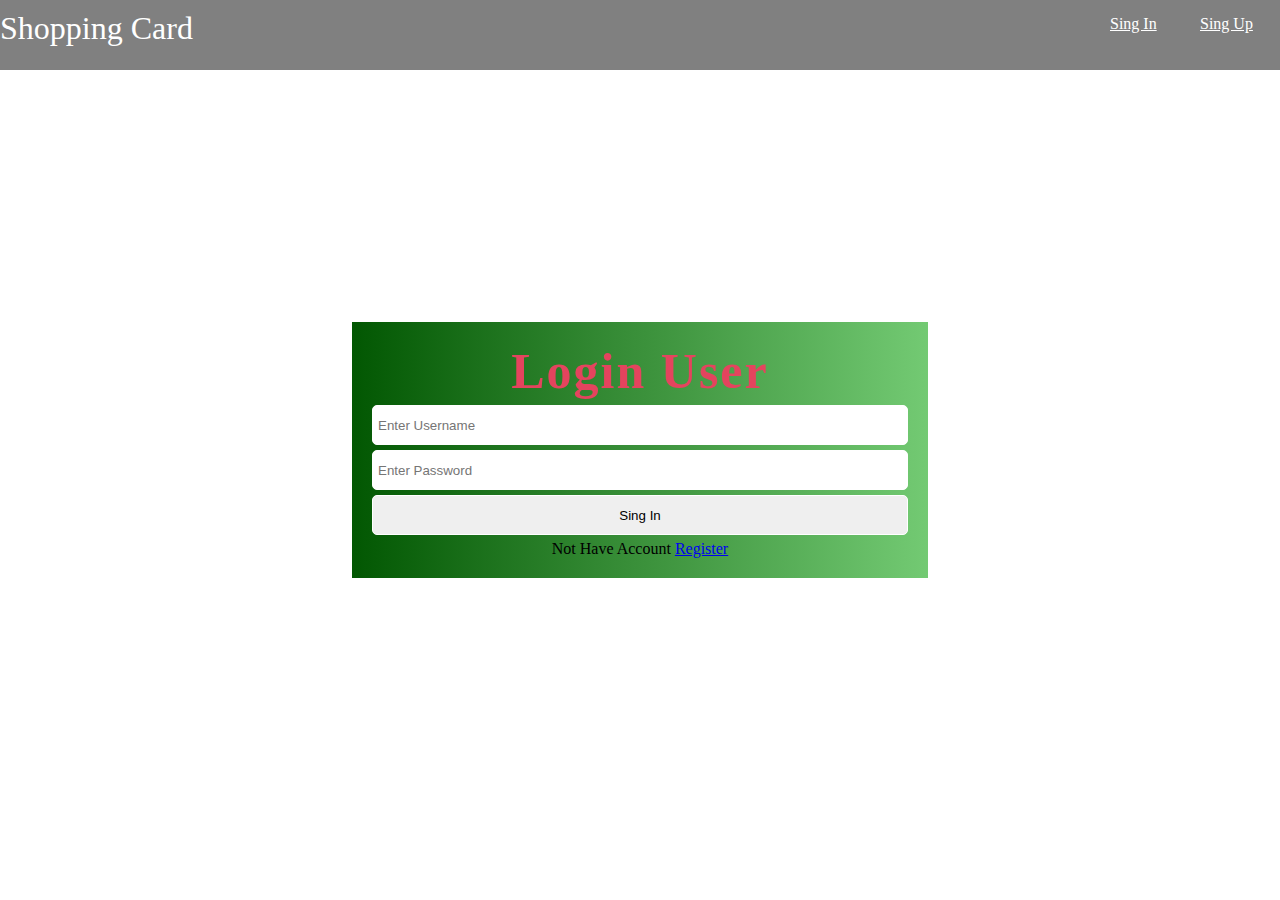
<file: login.html>
<!DOCTYPE html>
<html>
<head>
    <meta charset="UTF-8"/>
    <meta http-equiv="X-UA-Compatible" content="IE=edge">
    <meta name="viewport" content="width=device-width, initial-scale=1.0">
    <title>Login Page</title>
    <link href="https://cdn.jsdelivr.net/npm/bootstrap@5.0.2/dist/css/bootstrap.min.css" rel="stylesheet" integrity="sha384-EVSTQN3/azprG1Anm3QDgpJLIm9Nao0Yz1ztcQTwFspd3yD65VohhpuuCOmLASjC" crossorigin="anonymous">

    <link rel="stylesheet" href="css/style.css"/>
    <link rel="stylesheet" href="https://cdnjs.cloudflare.com/ajax/libs/font-awesome/6.0.0/css/all.min.css">

</head>
<body>
    <header>
        <div class="container">
            <div class="header-content">
                <a href="index.html" class="brand">Shopping Card</a>
                <nav>
                    <ul id="link">
                        <li><a href="login.html">Sing In</a></li>
                        <li><a href="register.html">Sing Up</a></li>
                    </ul>
                    <ul id="user_info">
                        <li><a href="#" id="user"></a></li>
                    </ul>
                </nav>
            </div>
        </div>
    </header>

    <section class="section-form">
        <h2>Login User</h2>
        <form>
            <input type="text" placeholder="Enter Username" id ="username"/>
            <input type="password" placeholder="Enter Password" id ="password"/>
            <input type="submit" value="Sing In" id ="sing_in"/>
            Not Have Account <a href="register.html"> Register</a>
        </form>
    </section>


    <script src="https://cdn.jsdelivr.net/npm/jquery@3.5.1/dist/jquery.slim.min.js"></script>
    <script src="https://cdn.jsdelivr.net/npm/popper.js@1.16.1/dist/umd/popper.min.js"></script>
    <script src="https://cdn.jsdelivr.net/npm/bootstrap@4.6.1/dist/js/bootstrap.bundle.min.js"></script>
    <script src="js/user.js"></script>
    <script src="js/login.js"></script>
 

</body>
</html>
</file>
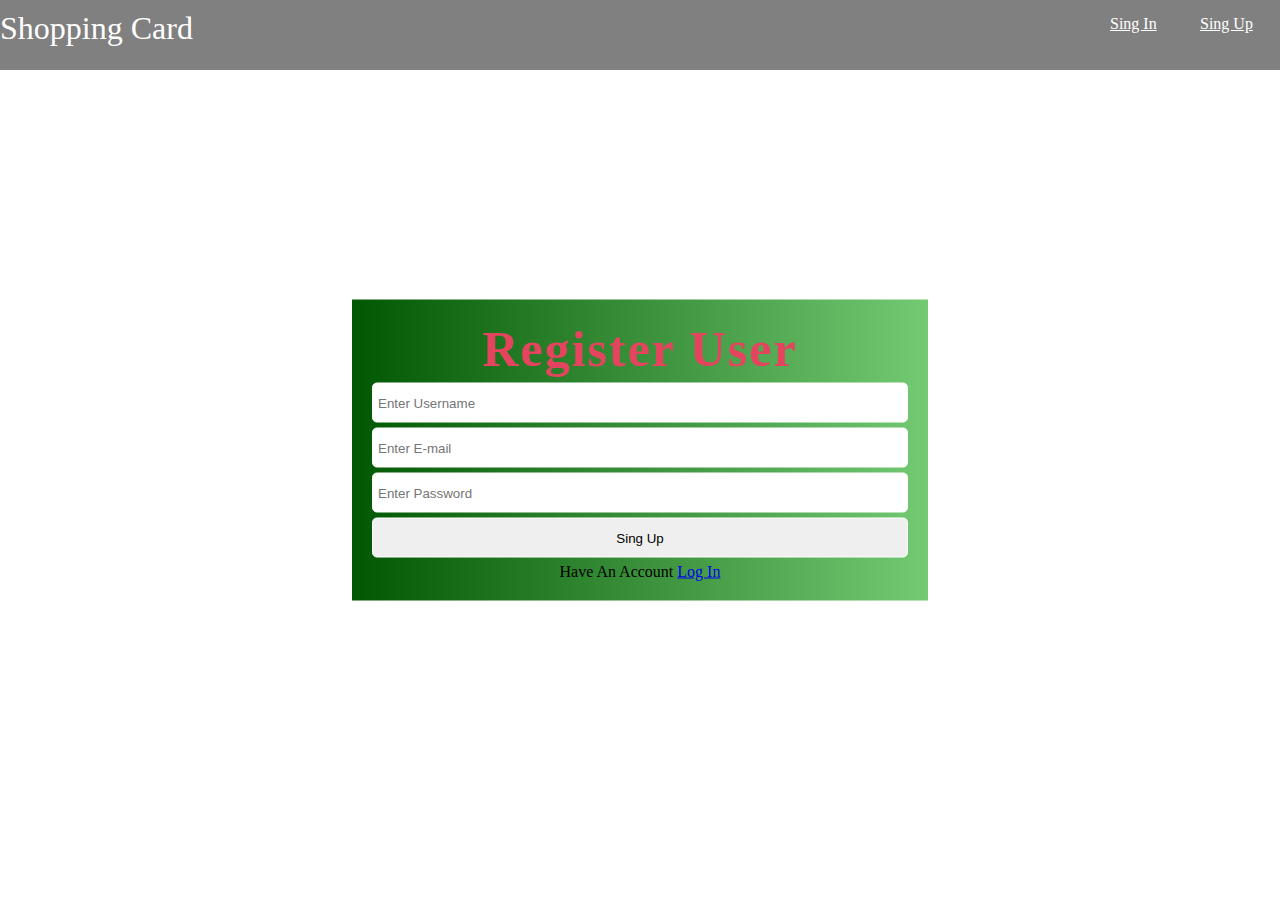
<file: register.html>
<!DOCTYPE html>
<html>
<head>
    <meta charset="UTF-8"/>
    <meta http-equiv="X-UA-Compatible" content="IE=edge">
    <meta name="viewport" content="width=device-width, initial-scale=1.0">
    <title>Register Page</title>
    <link href="https://cdn.jsdelivr.net/npm/bootstrap@5.0.2/dist/css/bootstrap.min.css" rel="stylesheet" integrity="sha384-EVSTQN3/azprG1Anm3QDgpJLIm9Nao0Yz1ztcQTwFspd3yD65VohhpuuCOmLASjC" crossorigin="anonymous">
    <link rel="stylesheet" href="https://cdnjs.cloudflare.com/ajax/libs/font-awesome/6.0.0/css/all.min.css">
    <link rel="stylesheet" href="css/style.css"/>
</head>
<body>
    <header>
        <div class="container">
            <div class="header-content">
                <a href="index.html" class="brand">Shopping Card</a>
                <nav>
                    <ul id="link">
                        <li><a href="login.html">Sing In</a></li>
                        <li><a href="register.html">Sing Up</a></li>
                    </ul>
                    <ul id="user_info">
                        <li><a href="#" id="user"></a></li>
                    </ul>
                </nav>
            </div>
        </div>
    </header>
    <section class="section-form">
        <h2>Register User</h2>
        <form>
            <input type="text" placeholder="Enter Username" id ="username"/>
            <input type="email" placeholder="Enter E-mail" id ="email"/>
            <input type="password" placeholder="Enter Password" id ="password"/>
            <input type="submit" value="Sing Up" id ="sing_up"/>
            Have An Account <a href="login.html"> Log In</a>
        </form>
    </section>
    <script src="https://cdn.jsdelivr.net/npm/jquery@3.5.1/dist/jquery.slim.min.js"></script>
    <script src="https://cdn.jsdelivr.net/npm/popper.js@1.16.1/dist/umd/popper.min.js"></script>
    <script src="https://cdn.jsdelivr.net/npm/bootstrap@4.6.1/dist/js/bootstrap.bundle.min.js"></script>
    <script src="js/user.js"></script>
    <script src="js/register.js"></script>

</body>
</html>
</file>
<file: css/style.css>
*{
    margin: 0px;
    padding: 0px;
    box-sizing: border-box;
}
body{
    font-family: 'Times New Roman', Times, serif;
    margin: auto;
}
header{
    height: 70px;
    background-color: gray;
    padding: 10px 0px;
}
.header-content{
    display: flex;
    justify-content: space-between;
    /* align-items: center; */

}
.header-content .brand{
    font-size: 32px;
    text-decoration: none;
    color:#fff;
}
nav ul{
    display: flex;
    list-style: none;
}
nav li a{
    display: block;
    color:#fff;
    min-width: 80px;
    padding: 5px;
    margin: 0px 5px;
}

/* **********************form********************** */

.section-form{
    position: absolute;
    top: 50%;
    left: 50%;
    transform: translate(-50%,-50%);
    width: 45%;
    text-align: center;
    background: linear-gradient(to right, rgb(2, 87, 2), rgb(115, 202, 115));
    padding: 20px;
}

.section-form h2{
    font-size: 50px;
    letter-spacing: 2px;
    color: rgb(228, 68, 94);
}

.section-form form input{
    display: block;
    width: 100%;
    margin: 5px 0px;
    height: 40px;
    border: 1px solid #fff;
    border-radius: 5px;
    padding: 5px;
    font-family: 'Franklin Gothic Medium', 'Arial Narrow', Arial, sans-serif;
    outline: none;
}

.section-form form input[type ="submit"]:hover {
    opacity: 0.5;
}

nav ul #user_info{
    /* display: none; */

}
.user_info{
    display: flex;
    flex-direction: row;
}
nav ul#user_info li i{
    color: #fff;
    font-size: 25px;
    cursor: pointer;
}
nav ul#user_info li{
    margin: 0 10px;
    position: relative;
}
nav ul#user_info li .badge{
    position: absolute;
    width: 23px;
    height: 23px;
    background-color: red;
    color: white;
    text-align: center;
    display: block;
    border-radius: 50%;
    top: -10px;
    right: -10px;
    font-size: 14px;
    display: none;
    font-size: 12px;
    padding-top: 6px;
}

/* /////////////////HOME//////////////////// */
.products{
    width: 60%;
    margin: 10px 0;
}
.product_item{
    display: flex;
    /* justify-content: space-between; */
    width: 100%;
    min-height: 150px;
    border: 1px solid #ddd;
    margin-bottom: 20px;
}
.product_item img{
    width: 40%;
    margin-right: 15px;
    height: 300px;
}
.product_item_action{
    flex: 1;
    text-align: right;
    display: flex;
    justify-content: space-between;
    flex-direction: column;
}
.product_item .add_to_cart{
    display: block;
    margin-left: auto;
    background: linear-gradient(to right, rgb(2, 87, 2), rgb(115, 202, 115));
    border: none;
    padding: 10px 20px;
    font-size: 14px;
    color: white;
    cursor: pointer;
    font-family: 'Franklin Gothic Medium', 'Arial Narrow', Arial, sans-serif;
}
.product_item .fav{
    cursor: pointer;
    display: block;
    width: 20px;
    margin-left: auto;
}
/* /////////////////////////////////////////////// */
.carts_products{
    position: absolute;
    width: 210px;
    transform: translate(-40px,0);
    background-color: #eaeaeaea;
    top: 56px;
    padding: 10px;
    border: 1px solid green;
    border-radius: 5px;
    display: none;
}
.carts_products a{
    display: block;
    color: #fff;
    margin: 4px;
    padding: 0px;
    background-color: darkgreen;
    text-align: center;
    text-decoration: none;
    border-radius: 5px;

}
</file>
